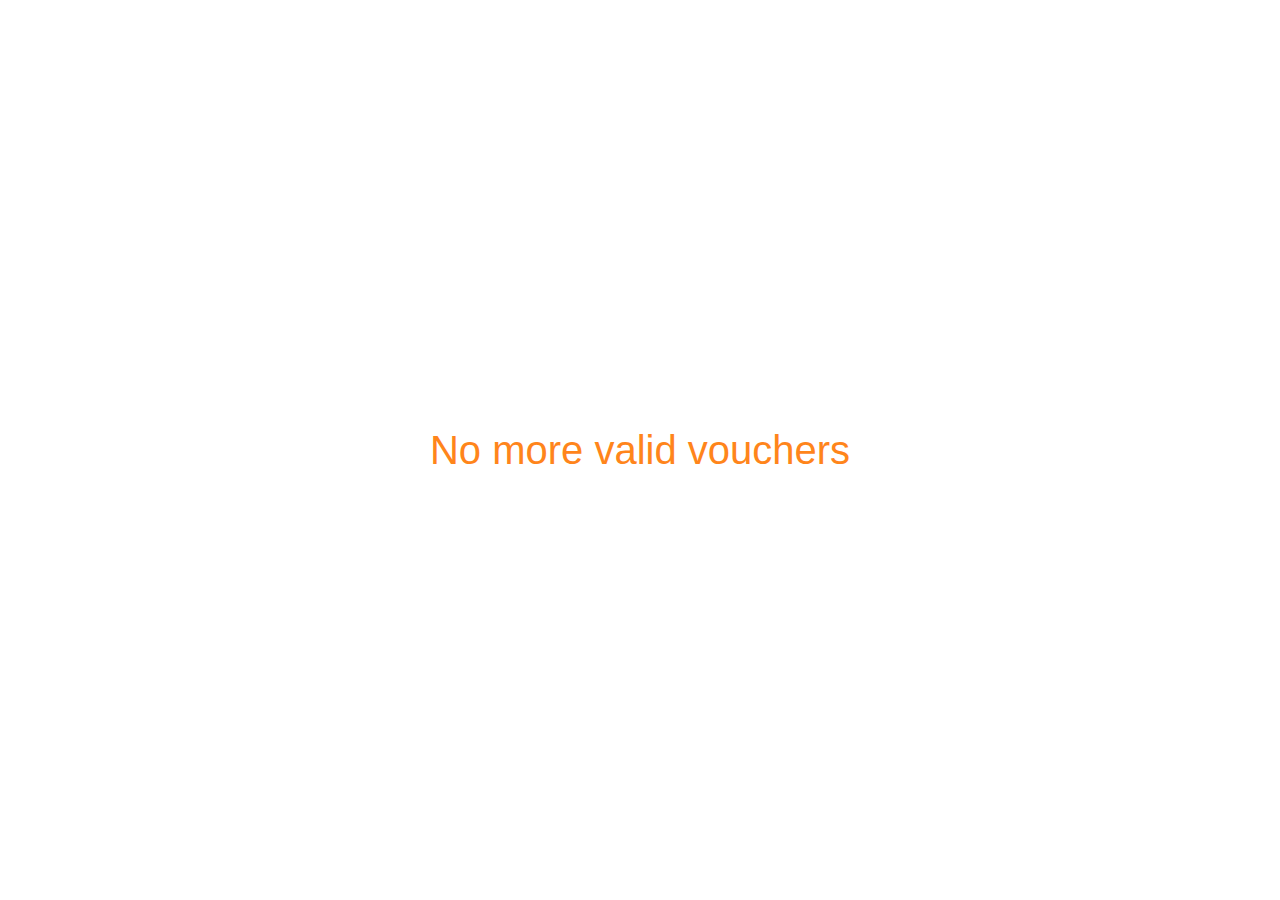
<file: app/static/index-deactivated.html>
<!doctype html>
<html class="no-js" lang="">

<head>
  <meta charset="utf-8">
  <title></title>
  <meta name="description" content="">
  <meta name="viewport" content="width=device-width, initial-scale=1">

  <meta property="og:title" content="">
  <meta property="og:type" content="">
  <meta property="og:url" content="">
  <meta property="og:image" content="">

  <link rel="manifest" href="site.webmanifest">
  <link rel="apple-touch-icon" href="icon.png">
  <!-- Place favicon.ico in the root directory -->

  <link rel="stylesheet" href="css/normalize.css">
  <link rel="stylesheet" href="css/main.css">
  <link rel="stylesheet" href="css/app.css">

  <meta name="theme-color" content="#fafafa">
</head>

<body>
  <section id="message-area">
    <section id="message">No more valid vouchers</section>
  </section>
</body>

</html>
</file>
<file: app/static/css/main.css>
/*! HTML5 Boilerplate v8.0.0 | MIT License | https://html5boilerplate.com/ */

/* main.css 2.1.0 | MIT License | https://github.com/h5bp/main.css#readme */
/*
 * What follows is the result of much research on cross-browser styling.
 * Credit left inline and big thanks to Nicolas Gallagher, Jonathan Neal,
 * Kroc Camen, and the H5BP dev community and team.
 */

/* ==========================================================================
   Base styles: opinionated defaults
   ========================================================================== */

html {
  color: #222;
  font-size: 1em;
  line-height: 1.4;
  user-select: none;
}

/*
 * Remove text-shadow in selection highlight:
 * https://twitter.com/miketaylr/status/12228805301
 *
 * Vendor-prefixed and regular ::selection selectors cannot be combined:
 * https://stackoverflow.com/a/16982510/7133471
 *
 * Customize the background color to match your design.
 */

::-moz-selection {
  background: #b3d4fc;
  text-shadow: none;
}

::selection {
  background: #b3d4fc;
  text-shadow: none;
}

/*
 * A better looking default horizontal rule
 */

hr {
  display: block;
  height: 1px;
  border: 0;
  border-top: 1px solid #ccc;
  margin: 1em 0;
  padding: 0;
}

/*
 * Remove the gap between audio, canvas, iframes,
 * images, videos and the bottom of their containers:
 * https://github.com/h5bp/html5-boilerplate/issues/440
 */

audio,
canvas,
iframe,
img,
svg,
video {
  vertical-align: middle;
}

/*
 * Remove default fieldset styles.
 */

fieldset {
  border: 0;
  margin: 0;
  padding: 0;
}

/*
 * Allow only vertical resizing of textareas.
 */

textarea {
  resize: vertical;
}

/* ==========================================================================
   Author's custom styles
   ========================================================================== */

/* ==========================================================================
   Helper classes
   ========================================================================== */

/*
 * Hide visually and from screen readers
 */

.hidden,
[hidden] {
  display: none !important;
}

/*
 * Hide only visually, but have it available for screen readers:
 * https://snook.ca/archives/html_and_css/hiding-content-for-accessibility
 *
 * 1. For long content, line feeds are not interpreted as spaces and small width
 *    causes content to wrap 1 word per line:
 *    https://medium.com/@jessebeach/beware-smushed-off-screen-accessible-text-5952a4c2cbfe
 */

.sr-only {
  border: 0;
  clip: rect(0, 0, 0, 0);
  height: 1px;
  margin: -1px;
  overflow: hidden;
  padding: 0;
  position: absolute;
  white-space: nowrap;
  width: 1px;
  /* 1 */
}

/*
 * Extends the .sr-only class to allow the element
 * to be focusable when navigated to via the keyboard:
 * https://www.drupal.org/node/897638
 */

.sr-only.focusable:active,
.sr-only.focusable:focus {
  clip: auto;
  height: auto;
  margin: 0;
  overflow: visible;
  position: static;
  white-space: inherit;
  width: auto;
}

/*
 * Hide visually and from screen readers, but maintain layout
 */

.invisible {
  visibility: hidden;
}

/*
 * Clearfix: contain floats
 *
 * For modern browsers
 * 1. The space content is one way to avoid an Opera bug when the
 *    `contenteditable` attribute is included anywhere else in the document.
 *    Otherwise it causes space to appear at the top and bottom of elements
 *    that receive the `clearfix` class.
 * 2. The use of `table` rather than `block` is only necessary if using
 *    `:before` to contain the top-margins of child elements.
 */

.clearfix::before,
.clearfix::after {
  content: " ";
  display: table;
}

.clearfix::after {
  clear: both;
}

/* ==========================================================================
   EXAMPLE Media Queries for Responsive Design.
   These examples override the primary ('mobile first') styles.
   Modify as content requires.
   ========================================================================== */

@media only screen and (min-width: 35em) {
  /* Style adjustments for viewports that meet the condition */
}

@media print,
(-webkit-min-device-pixel-ratio: 1.25),
(min-resolution: 1.25dppx),
(min-resolution: 120dpi) {
  /* Style adjustments for high resolution devices */
}

/* ==========================================================================
   Print styles.
   Inlined to avoid the additional HTTP request:
   https://www.phpied.com/delay-loading-your-print-css/
   ========================================================================== */

@media print {

  *,
  *::before,
  *::after {
    background: #fff !important;
    color: #000 !important;
    /* Black prints faster */
    box-shadow: none !important;
    text-shadow: none !important;
  }

  a,
  a:visited {
    text-decoration: underline;
  }

  a[href]::after {
    content: " (" attr(href) ")";
  }

  abbr[title]::after {
    content: " (" attr(title) ")";
  }

  /*
   * Don't show links that are fragment identifiers,
   * or use the `javascript:` pseudo protocol
   */
  a[href^="#"]::after,
  a[href^="javascript:"]::after {
    content: "";
  }

  pre {
    white-space: pre-wrap !important;
  }

  pre,
  blockquote {
    border: 1px solid #999;
    page-break-inside: avoid;
  }

  /*
   * Printing Tables:
   * https://web.archive.org/web/20180815150934/http://css-discuss.incutio.com/wiki/Printing_Tables
   */
  thead {
    display: table-header-group;
  }

  tr,
  img {
    page-break-inside: avoid;
  }

  p,
  h2,
  h3 {
    orphans: 3;
    widows: 3;
  }

  h2,
  h3 {
    page-break-after: avoid;
  }
}
</file>
<file: app/static/css/app.css>
:root {
    --black: #111111;
    --white: #FFFFFF;
    --red: #FF4136;
    --orange: #FF851B;
    --green: #2ECC40;
}

* {
    margin: unset;
    font-size: 3vh;
    font-family: sans-serif;
}

html {
    height: 100%;
    background-color: var(--grey);
}

body {
    height: 100%;
    display: flex;
    flex-direction: column;
    row-gap: .5rem;
}

header {
    display: flex;
    flex-direction: row;
    justify-content: space-between;
    padding-top: .5rem;
}

#scan {
    /* So the camera-selector can be positionned absolute */
    position: relative;

    width: 100%;
    height: 33vh;
    overflow: scroll;
}

#scan-preview {
    position: relative;
    width: 100vw;
    /* height: 100%; */
    /* padding-top: 50%; */
}

#camera-selector {
    position: absolute;
    top: 0px;
}

header,
#voucher,
#message-area,
#detail {
    padding-left: .5rem;
    padding-right: .5rem;
}

#detail {
    align-self: center;
}

#voucher {
    display: grid;
    grid-template-columns: auto auto;
    grid-template-rows: auto auto auto;
    grid-template-areas:
        "title value"
        "id value"
        "expire value";
    grid-auto-flow: column;
}

#voucher-title {
    grid-area: title;
}

#voucher-id {
    grid-area: id;
}

#voucher-expire {
    grid-area: expire;
}

#voucher-value {
    grid-area: value;
    align-self: center;
    justify-self: end;
    font-size: 2.5rem;
}

#message-area {
    flex: 1;
    display: flex;
    /* justify-self: stretch; */
    /* text-align: center; */
    flex-direction: column;
    justify-content: center;
    align-items: stretch;
    color: var(--orange);
}

#message {
    font-size: 2.5rem;
    text-align: center;
}

#message .severity-0 {
    font-size: unset;
}

#action {
    border: none;
    border-radius: .5rem;
    height: 10vh;
    font-size: 1.5rem;
    background-color: var(--orange);
    color: var(--white);
    margin-left: .5rem;
    margin-right: .5rem;
    margin-bottom: .5rem;
}

.severity-0 {
    color: var(--black);
}

.severity-1 {
    color: var(--green);
}

.severity-2 {
    color: var(--orange);
}

.severity-3 {
    color: var(--red);
}
</file>
